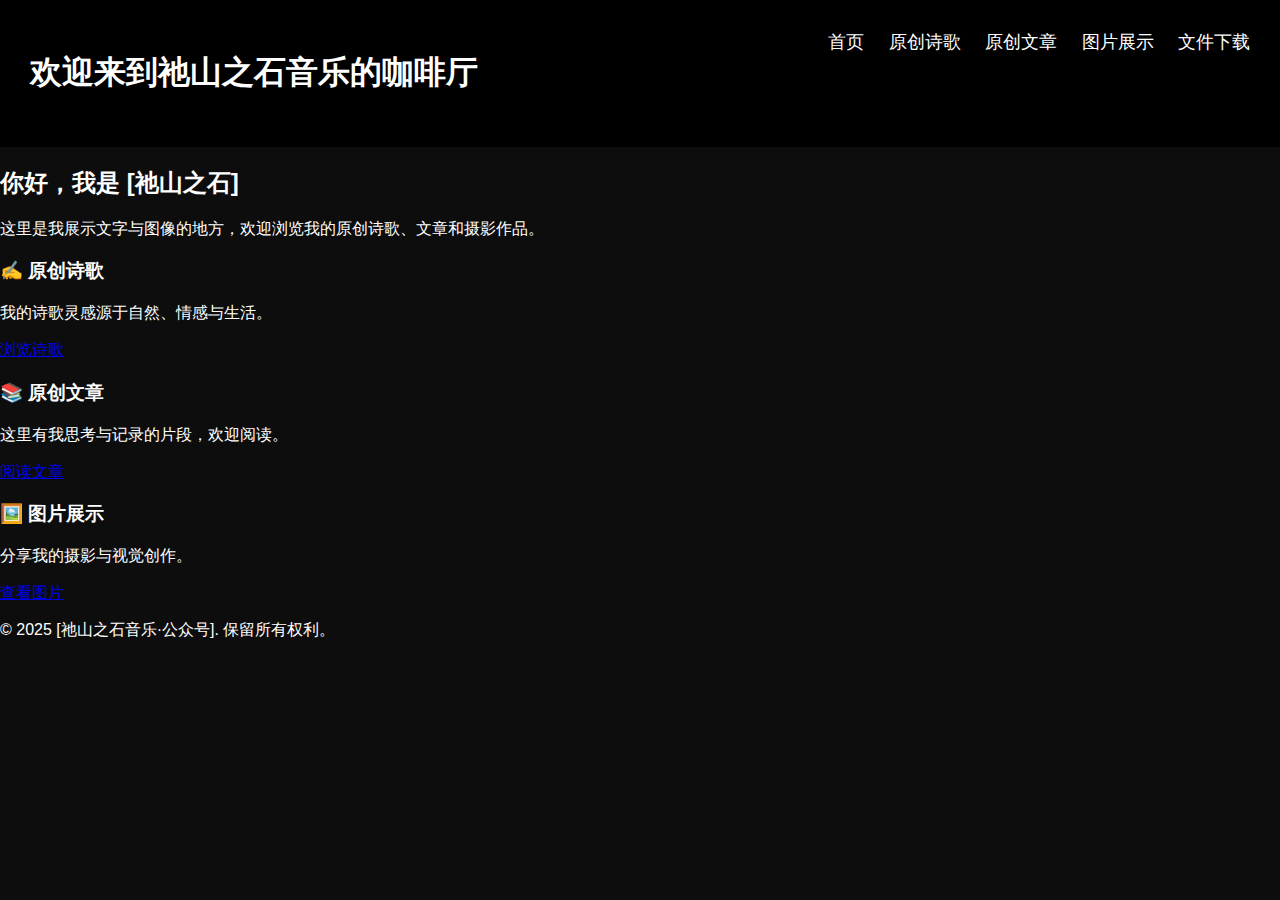
<file: index.html>
<!DOCTYPE html>
<html lang="zh">
<head>
  <meta charset="UTF-8">
  <meta name="viewport" content="width=device-width, initial-scale=1.0">
  <title>祂山之石音乐的咖啡厅</title>
  <link rel="stylesheet" href="style.css">
</head>
<body>
  <header>
    <h1>欢迎来到祂山之石音乐的咖啡厅</h1>
    <nav>
      <a href="index.html">首页</a>
      <a href="poetry.html">原创诗歌</a>
      <a href="articles.html">原创文章</a>
      <a href="gallery.html">图片展示</a>
      <a href="download.html">文件下载</a>
    </nav>
  </header>

  <main>
    <section class="intro">
      <h2>你好，我是 [祂山之石]</h2>
      <p>这里是我展示文字与图像的地方，欢迎浏览我的原创诗歌、文章和摄影作品。</p>
    </section>

    <section class="sections">
      <div class="card">
        <h3>✍️ 原创诗歌</h3>
        <p>我的诗歌灵感源于自然、情感与生活。</p>
        <a href="poetry.html" class="button">浏览诗歌</a>
      </div>
      <div class="card">
        <h3>📚 原创文章</h3>
        <p>这里有我思考与记录的片段，欢迎阅读。</p>
        <a href="articles.html" class="button">阅读文章</a>
      </div>
      <div class="card">
        <h3>🖼️ 图片展示</h3>
        <p>分享我的摄影与视觉创作。</p>
        <a href="gallery.html" class="button">查看图片</a>
      </div>
    </section>
  </main>

  <footer>
    <p>© 2025 [祂山之石音乐·公众号]. 保留所有权利。</p>
  </footer>
</body>
</html>
</file>
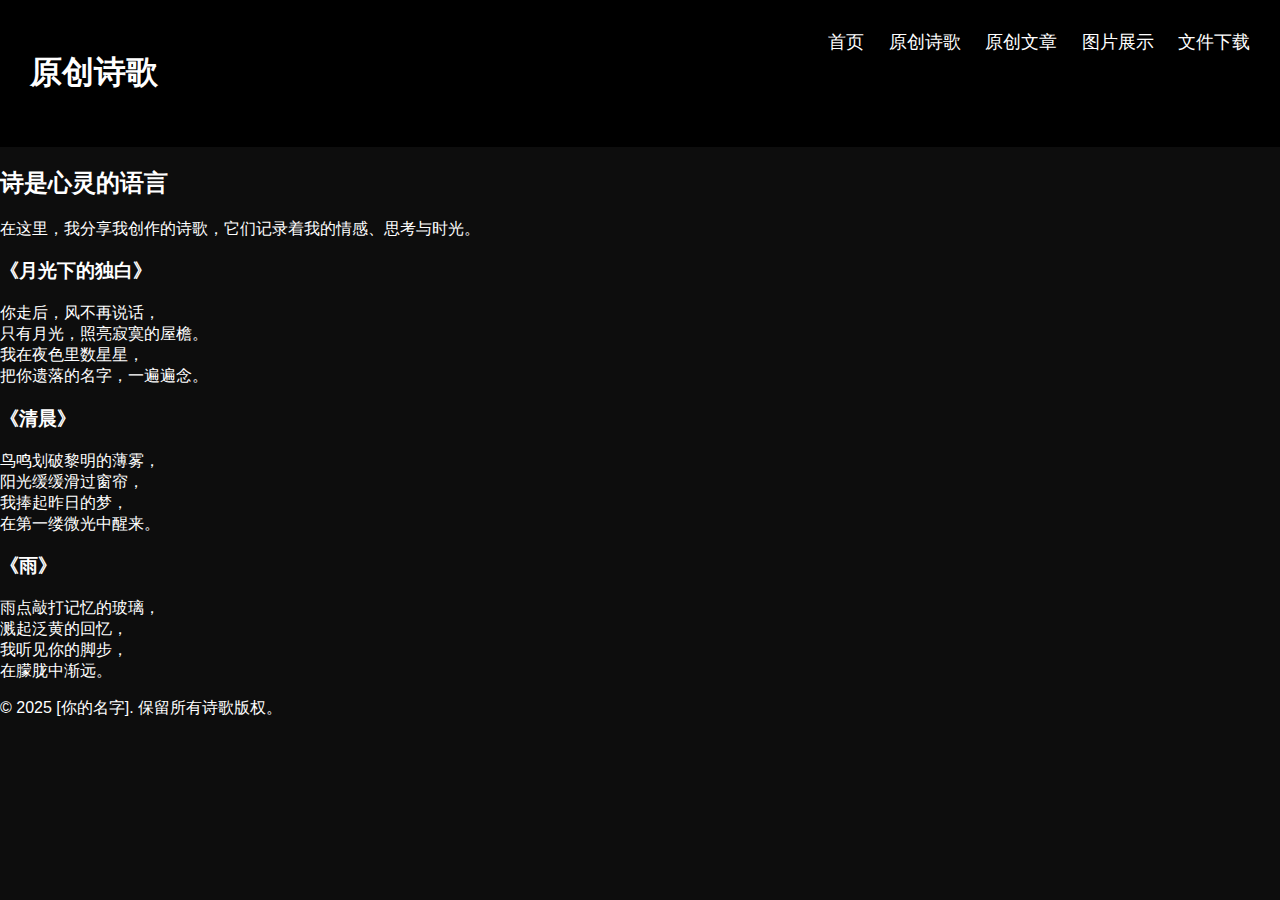
<file: articles.html>
<!DOCTYPE html>
<html lang="zh">
<head>
  <meta charset="UTF-8">
  <meta name="viewport" content="width=device-width, initial-scale=1.0">
  <title>原创诗歌</title>
  <link rel="stylesheet" href="style.css">
</head>
<body>
  <header>
    <h1>原创诗歌</h1>
    <nav>
      <a href="index.html">首页</a>
      <a href="poetry.html">原创诗歌</a>
      <a href="articles.html">原创文章</a>
      <a href="gallery.html">图片展示</a>
      <a href="download.html">文件下载</a>
    </nav>
  </header>

  <main>
    <section class="intro">
      <h2>诗是心灵的语言</h2>
      <p>在这里，我分享我创作的诗歌，它们记录着我的情感、思考与时光。</p>
    </section>

    <section class="sections">
      <div class="card">
        <h3>《月光下的独白》</h3>
        <p>你走后，风不再说话，
          <br>只有月光，照亮寂寞的屋檐。
          <br>我在夜色里数星星，
          <br>把你遗落的名字，一遍遍念。</p>
      </div>
      <div class="card">
        <h3>《清晨》</h3>
        <p>鸟鸣划破黎明的薄雾，
          <br>阳光缓缓滑过窗帘，
          <br>我捧起昨日的梦，
          <br>在第一缕微光中醒来。</p>
      </div>
      <div class="card">
        <h3>《雨》</h3>
        <p>雨点敲打记忆的玻璃，
          <br>溅起泛黄的回忆，
          <br>我听见你的脚步，
          <br>在朦胧中渐远。</p>
      </div>
    </section>
  </main>

  <footer>
    <p>© 2025 [你的名字]. 保留所有诗歌版权。</p>
  </footer>
</body>
</html>
</file>
<file: style.css>
body{

margin:0;
font-family:Helvetica;
background:#0d0d0d;
color:white;

}

header{

display:flex;
justify-content:space-between;
padding:30px;
background:#000;

}

nav a{

color:white;
margin-left:20px;
text-decoration:none;
font-size:18px;

}

nav a:hover{

color:#00ffd5;

}

.hero{

height:90vh;
background:url("../images/hero.jpg") center/cover no-repeat;
display:flex;
align-items:center;
justify-content:center;
text-align:center;

}

.hero h2{

font-size:60px;
letter-spacing:4px;

}
</file>
